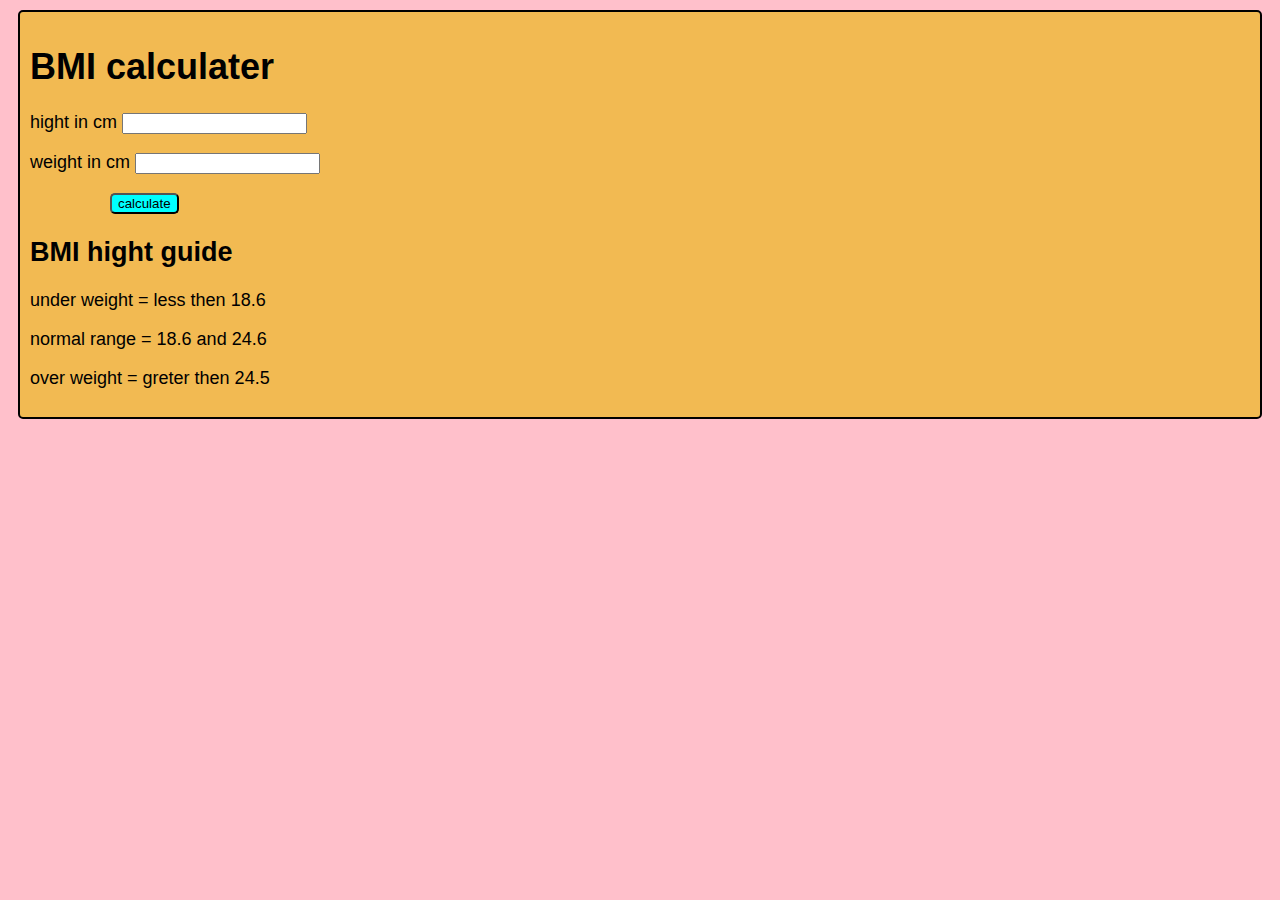
<file: index2.html>
<!DOCTYPE html>
<html lang="en">
<head>
    <meta charset="UTF-8">
    <meta name="viewport" content="width=device-width, initial-scale=1.0">
    <title>bmi calculater </title>
    <link rel="stylesheet" href="style2.css">
    <script> src  =  " project2.js" </script>
</head>
<body>
    <div class="container">
        <h1> BMI calculater </h1>
        <form action="" method="get">
            <p> <label for=""> hight in cm </label><input type="text" id="hight"></p>
        <form action="" method="get">
            <p> <label for=""> weight in cm </label><input type="text" id="weight"></p>
            <button> calculate</button>
            <div class="result"></div>
            <div class="weight-guide">
                <h2> BMI hight guide </h2>
                <p> under weight = less then 18.6 </p>
                <p>normal range = 18.6 and 24.6</p>
                <p> over weight = greter then 24.5</p>
                    
            </div>
        </form>
    </div>
</body>
</html>
</file>
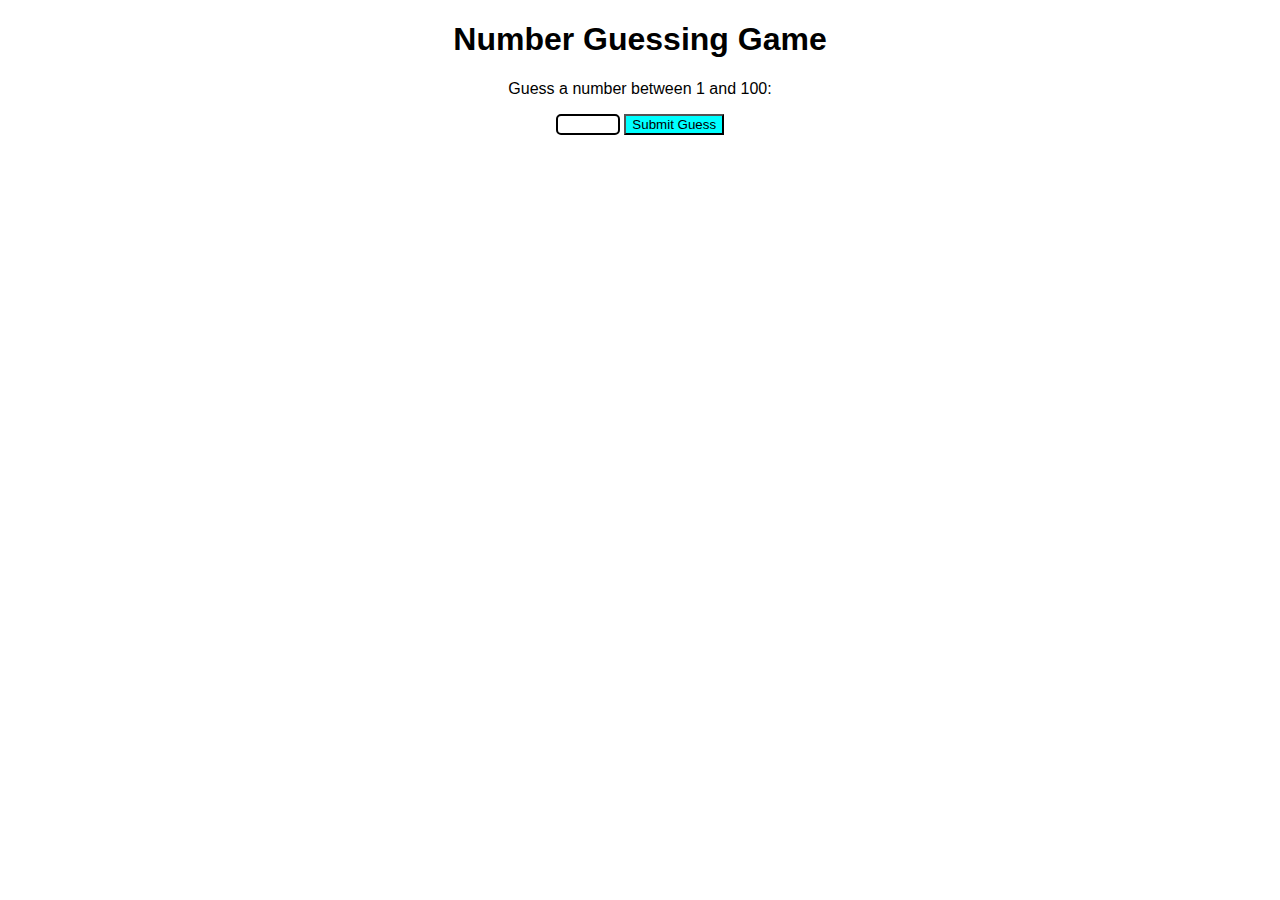
<file: events/chatGpt.Project.html>
<!-- 
<!DOCTYPE html>
<html lang="en">
<head>
<meta charset="UTF-8">
<meta name="viewport" content="width=device-width, initial-scale=1.0">
<title>Number Guessing Game</title>
<style>
    body {
        font-family: Arial, sans-serif;
        text-align: center;
    }
    #result {
        font-size: 1.5em;
        margin-top: 20px;
    }
</style>
</head>
<body>
    <h1>Number Guessing Game</h1>
    <p>Guess a number between 1 and 100:</p>
    <input type="number" id="guess" min="1" max="100">
    <button id="submit">Submit Guess</button>
    <p id="result"></p>

    <script>
        // Generate a random number between 1 and 100
        const secretNumber = Math.floor(Math.random() * 100) + 1;
        let attempts = 0;

        // Get the submit button element
        const submitButton = document.getElementById('submit');

        // Add click event listener to the submit button
        submitButton.addEventListener('click', function() {
            const guess = parseInt(document.getElementById('guess').value);
         });
    </script>
</body>
</html> -->


<!DOCTYPE html>
<html lang="en">
<head>
<meta charset="UTF-8">
<meta name="viewport" content="width=device-width, initial-scale=1.0">
<title>Number Guessing Game</title>
<style>
    body {
        font-family: Arial, sans-serif;
        text-align: center;
    }
    #result {
        font-size: 1.5em;
        margin-top: 20px;
    }
</style>
</head>
<body>
    <h1>Number Guessing Game</h1>
    <p>Guess a number between 1 and 100:</p>
    <input  style="border: 2px solid black ; border-radius: 5px;" type="number" id="guess" min="1" max="100">
    <button onclick="checkGuess()"  style=" background-color: aqua;" >Submit Guess</button>
    <p id="result"></p>

    <script>
        // Generate a random number between 1 and 100
        const secretNumber = Math.floor(Math.random() * 100) + 1;
        let attempts = 0;

        function checkGuess() {
            const guess = parseInt(document.getElementById('guess').value);
            if (isNaN(guess) || guess < 1 || guess > 100) {
                document.getElementById('result').innerHTML= 'Please enter a valid number between 1 and 100.';
                return;
            }

            attempts++;

            if (guess === secretNumber) {
                document.querySelector('#result').innerHTML = `Congratulations! You guessed the number in ${attempts} attempts.`;
                document.querySelector('#guess').setAttribute('disabled', true);
            } else if (guess < secretNumber) {
                document.querySelector('#result').innerHTML = 'Try a higher number.';
            } else {
                document.querySelector('#result').innerHTML = 'Try a lower number.';
            }
        }
    </script>
</body>
</html>
</file>
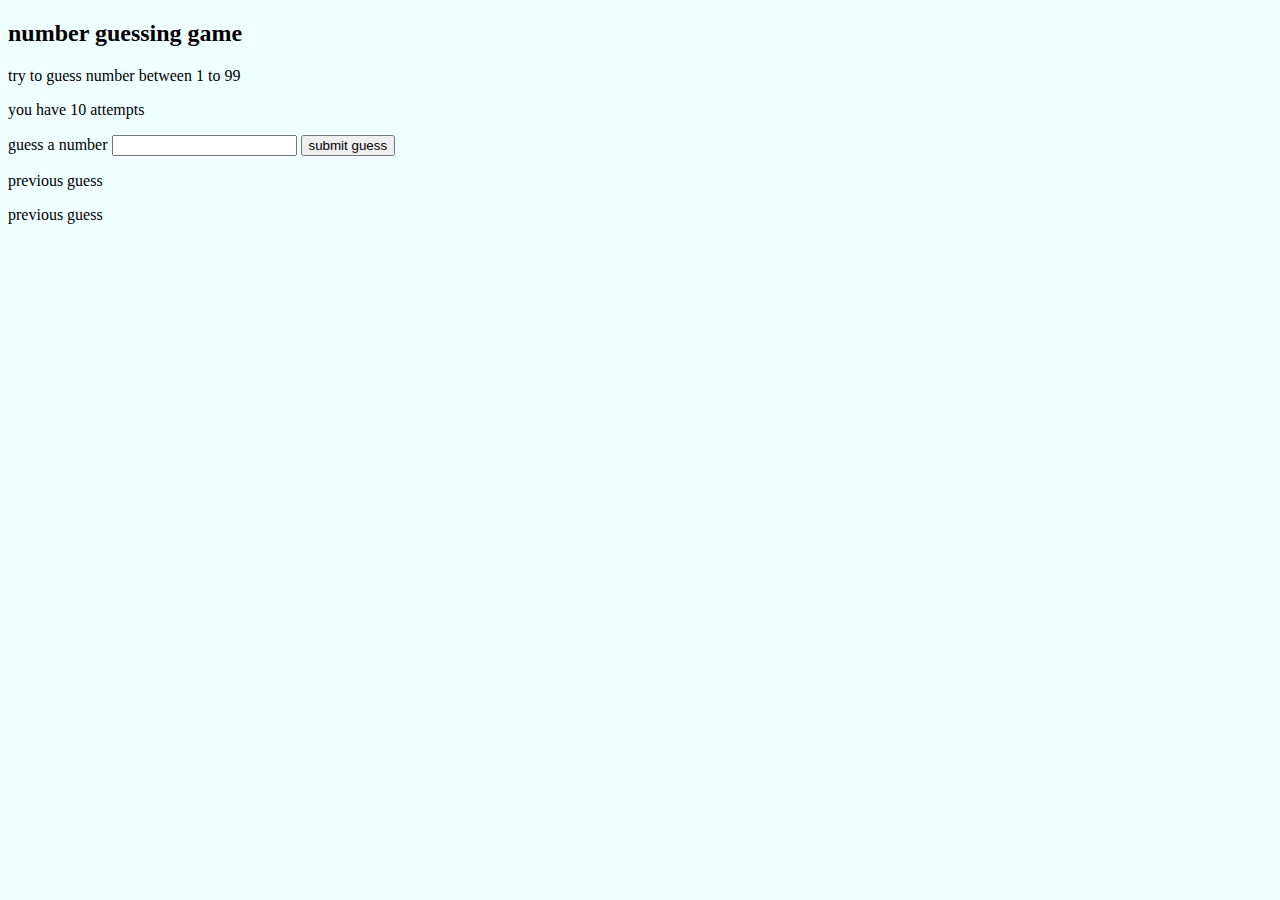
<file: events/GesNo.html>
<!DOCTYPE html>
<html lang="en">
<head>
    <meta charset="UTF-8">
    <meta name="viewport" content="width=device-width, initial-scale=1.0">
    <title>Ges number game</title>

</head>
<body style="background-color: azure;">
    <div class="reper" id="raper">
        <h2>number guessing game</h2>
        <p>try to guess number between 1 to 99  </p>
        <p>you have 10 attempts </p>
    </div>


    <form action="">
        <label for="guessFiled " id="guess " > guess a number </label>
        <input type="text" id = " guessFiled" class =" guessFiled">
        <input type="submit" id = " submit" class =" guessFiled" value="submit guess">
    </form>

 <div class="resultpress">
    <p class=" guess ">previous guess </p>
    <p class=" last guess  ">previous guess </p>
    <p class="low or hi"></p>
 </div>

</body>
<script>
const randomnum = console.log (parseInt(Math.random() * 100  +1 ))

 const submit = document.querySelector('#submit')
 const userinput = document.querySelector('#guessFiled')
 const guessSlot = document.querySelector('.guess')
const lastresult = document.querySelector('last guess')
</script>
</html>
</file>
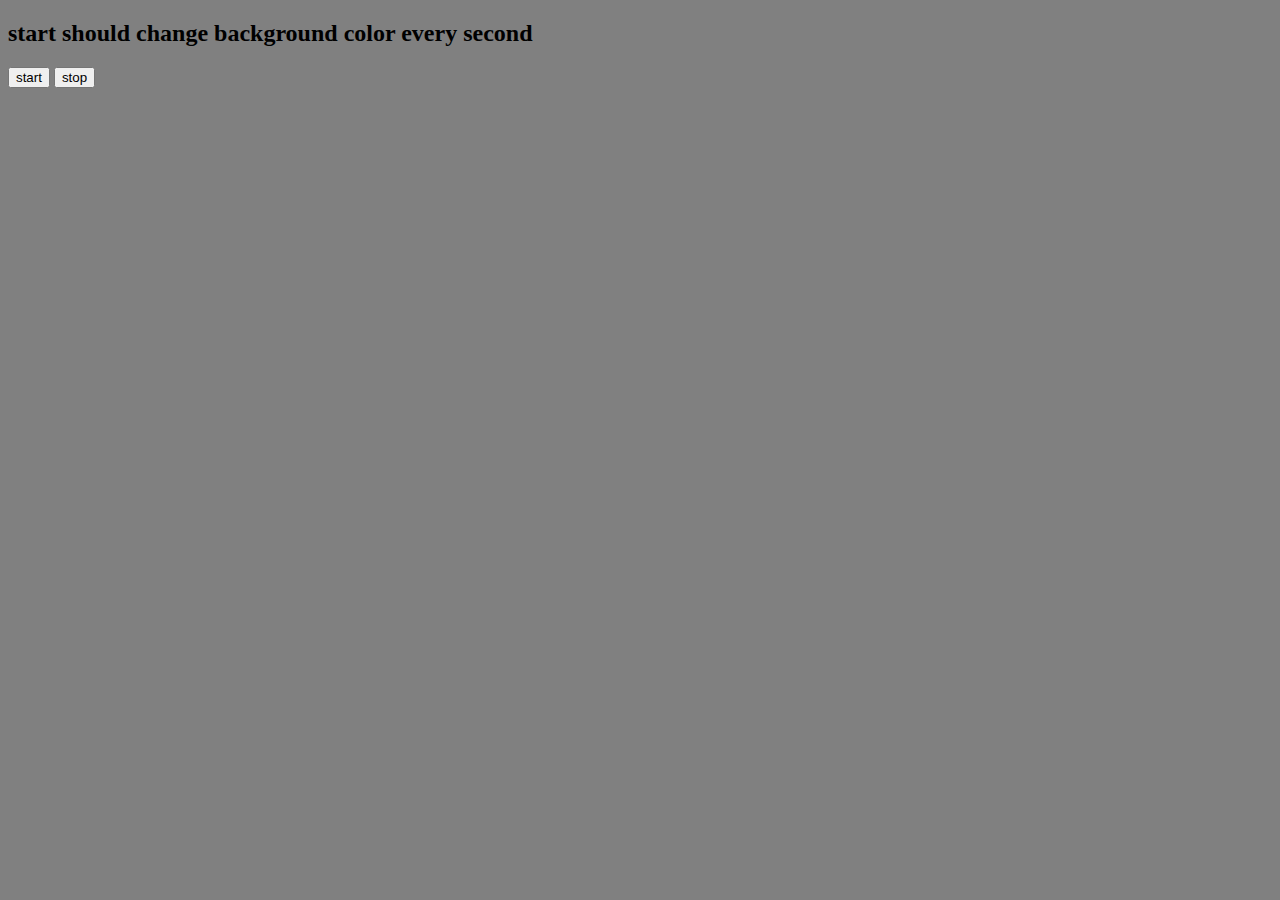
<file: events/newproject.html>
<!DOCTYPE html>
<html lang="en">
<head>
    <meta charset="UTF-8">
    <meta name="viewport" content="width=device-width, initial-scale=1.0">
    <title> new project</title>
</head>
<body style="background: gray;">
    <h2>start should change background color  every second</h2>
    <button id="start">start</button>
    <button id="start">stop</button>
</body>

<script>
    // generate a random color
    //  const rendomcolor =function(){
    //     const  hex= "0123456789ABCDEF" ;
    //     let color= '#';
    //     for (let i = 0; i < 6; i++) {
    //         color += hex (Math.random()*15 +1); }
    //     }  
    //     return color ;
    
    //     const stopChangClor = function(){
            
    //             document.querySelector("#start").addEventListener('click',startChangeColor())

    //     }
    //     const startChangClor = function(){
    //         document.querySelector("#stop").addEventListener('click',stopChangeColor())

    //     }
    // document.body.style.backgroundColor= rendomcolor()
        

    // try to second time 
        

        


     

</script>
</html>
</file>
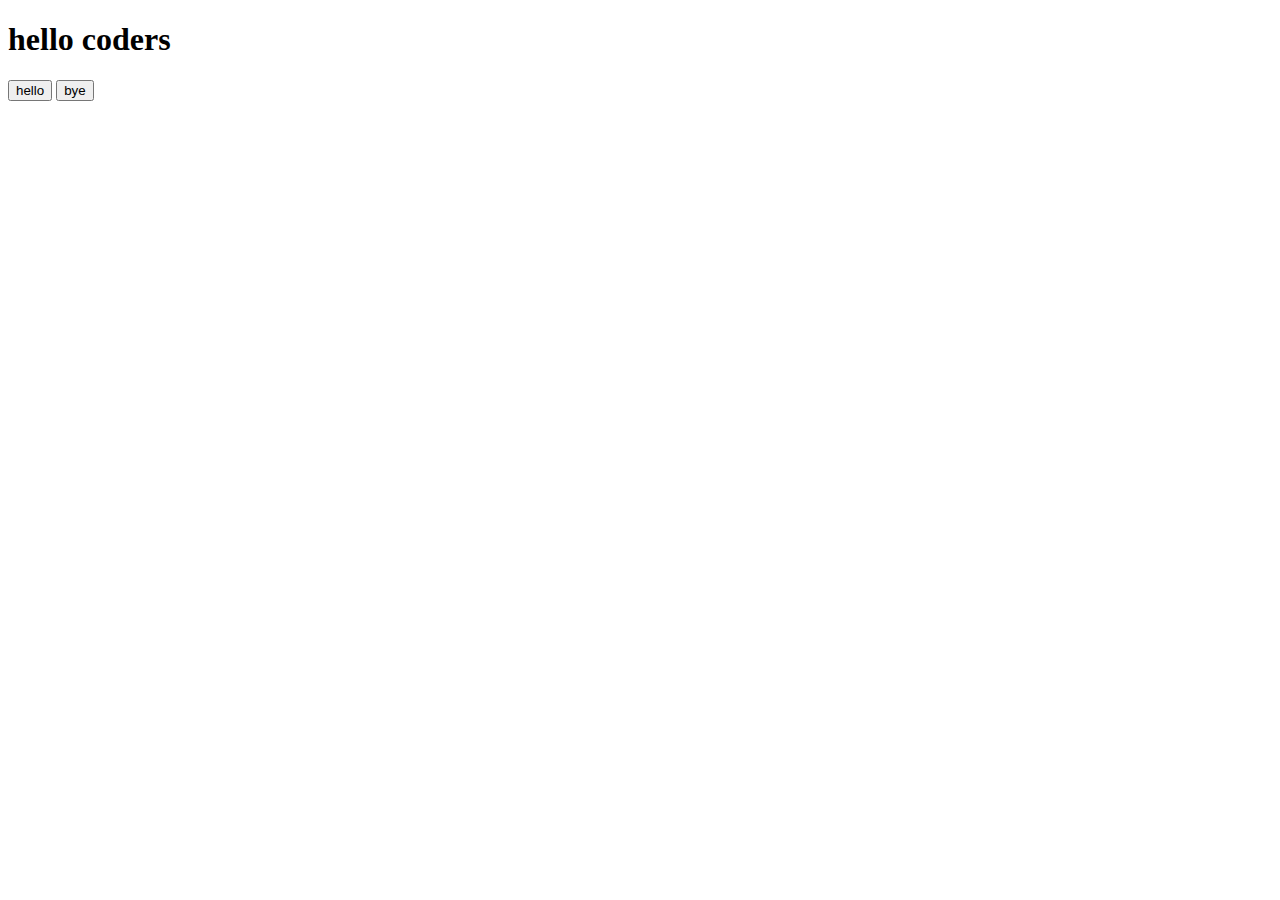
<file: events/project2.html>
<!DOCTYPE html>
<html lang="en">
<head>
    <meta charset="UTF-8">
    <meta name="viewport" content="width=device-width, initial-scale=1.0">
    <title> hello coaders</title>
</head>
<body>
    <h1> hello coders</h1>
    <button id="start"> hello</button>
    <button id="start"> bye</button>
</body>

<script>
    setInterval( function (){

    }) 
 const sayDate = function (str)
{
    console.log( str, Date.now());
}
 const intervalId = setInterval( sayDate,3000, "shiva")
   clearInterval( intervalId)
</script>
</html>
</file>
<file: style2.css>
body {
    background-color: pink;
    font-size: large;
    font-family: 'Segoe UI', Tahoma, Geneva, Verdana, sans-serif;
}
button {
    border-radius: 5px;
    background-color: aqua;
    margin-left: 80px;
}
.container{
    border:  2px solid black;
    padding: 10px;
    margin: 10px;
    background-color:  rgb(242, 186, 82);
    border-radius: 5px;
}
</file>
